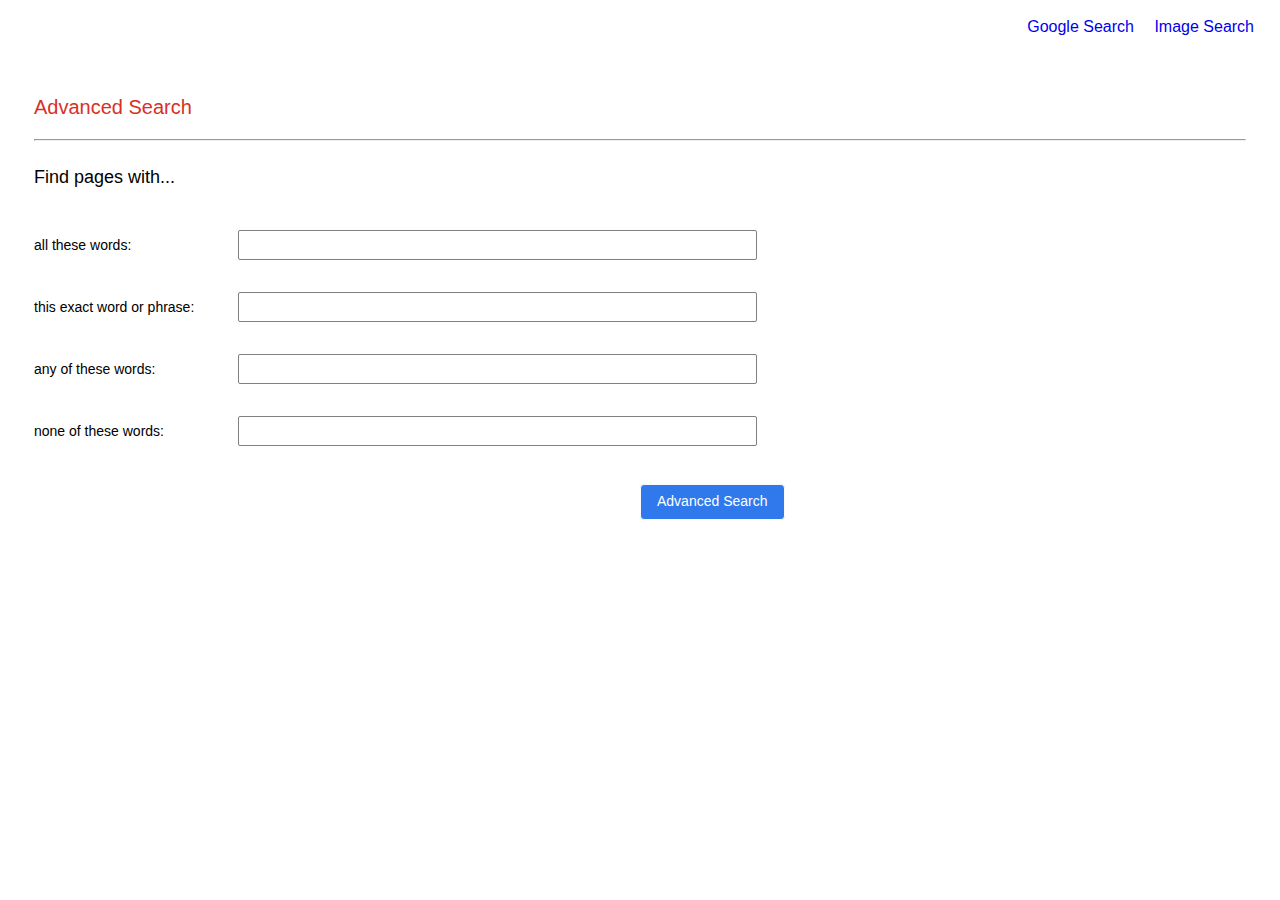
<file: advanced.html>
<!DOCTYPE html>
<html lang="en">
  <head>
    <meta charset="UTF-8" />
    <meta name="viewport" content="width=device-width, initial-scale=1.0" />
    <title>Advanced Search</title>
    <link rel="stylesheet" href="styles.css" />
  </head>
  <body>
    <nav style="text-align: right">
      <a href="index.html">Google Search</a>
      <a href="image.html">Image Search</a>
    </nav>
    <form id="advanced" action="https://google.com/search">
      <p>Advanced Search</p>
      <hr />
      <br />
      <div>Find pages with...</div>
      <br />
      <label for="as_q">all these words: </label>
      <input type="text" name="as_q" id="as_q" />
      <br />
      <label for="as_epq">this exact word or phrase: </label>
      <input type="text" name="as_epq" id="as_epq" />
      <br />
      <label for="as_oq">any of these words: </label>
      <input type="text" name="as_oq" id="as_oq" />
      <br />
      <label for="as_eq">none of these words: </label>
      <input type="text" name="as_eq" id="as_eq" />
      <input type="submit" value="Advanced Search" />
    </form>
  </body>
</html>
</file>
<file: styles.css>
body {
  padding: 10px;
  text-align: center;
  font-family: Arial, Helvetica, sans-serif;
}

form {
  margin-top: 25vh;
}

form > img {
  margin: 0 auto 36px;
}

form > input {
  display: block;
  margin: auto;
}

form > input[type="text"] {
  width: 40%;
  height: 32px;
  padding: 8px 16px;
  font-size: 24px;
  margin-bottom: 32px;
  border: 0.5px solid grey;
  border-radius: 12px;
}

form > input[type="submit"],
input[type="button"] {
  display: inline-block;
  text-decoration: none;
  background-color: #f8f9fa;
  border: 1px solid #f8f9fa;
  border-radius: 4px;
  color: #3c4043;
  font-family: arial, sans-serif;
  font-size: 14px;
  margin: 11px auto;
  padding: 0 16px;
  line-height: 27px;
  height: 36px;
  min-width: 54px;
  text-align: center;
  cursor: pointer;
  user-select: none;
}

form > input[type="submit"]:hover,
input[type="button"]:hover {
  cursor: pointer;
  border: 1px solid #888;
}

form#advanced {
  margin: 24px auto;
  text-align: left;
  padding: 16px;
}

form#advanced > p {
  color: #d93025;
  font-size: 20px;
}

form#advanced > div {
  font-size: 18px;
}

form#advanced > label {
  display: inline-block;
  font-size: 14px;
  width: 200px;
}

form#advanced > input[type="text"] {
  display: inline-block;
  text-align: left;
  margin: 24px 16px 8px 0;
  height: 12px;
  font-size: 14px;
  border-radius: 2px;
}

form#advanced > input[type="text"]:focus {
  outline: none;
  border: 1px solid #3079ed;
}

form#advanced > input[type="submit"] {
  background-color: #3079ed;
  color: white;
  font-size: 14px;
  line-height: 125%;
  margin-top: 30px;
  margin-left: 50%;
  outline: none;
}

form#advanced > input[type="submit"]:hover {
  border: 1px solid #333;
}

a {
  text-decoration: none;
  margin: 16px 8px;
}

a:hover {
  cursor: pointer;
  color: blueviolet;
}
</file>
